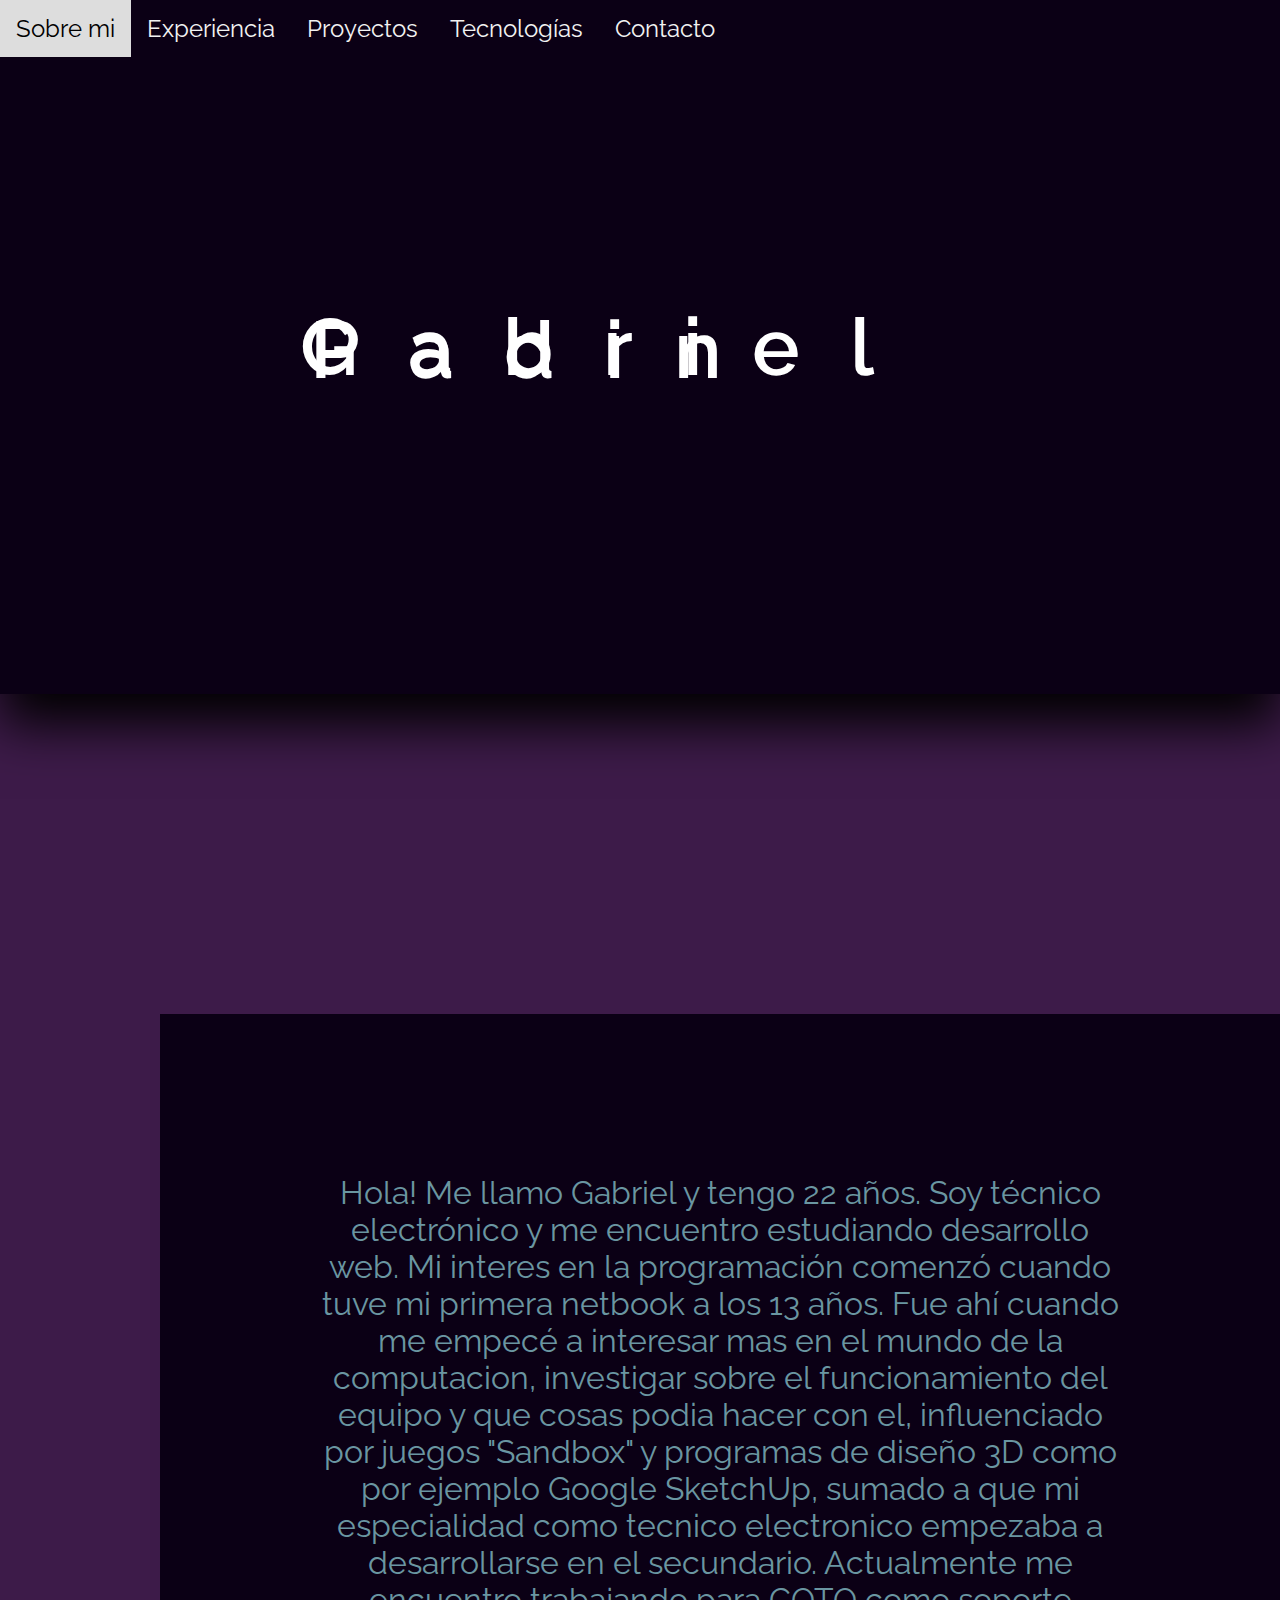
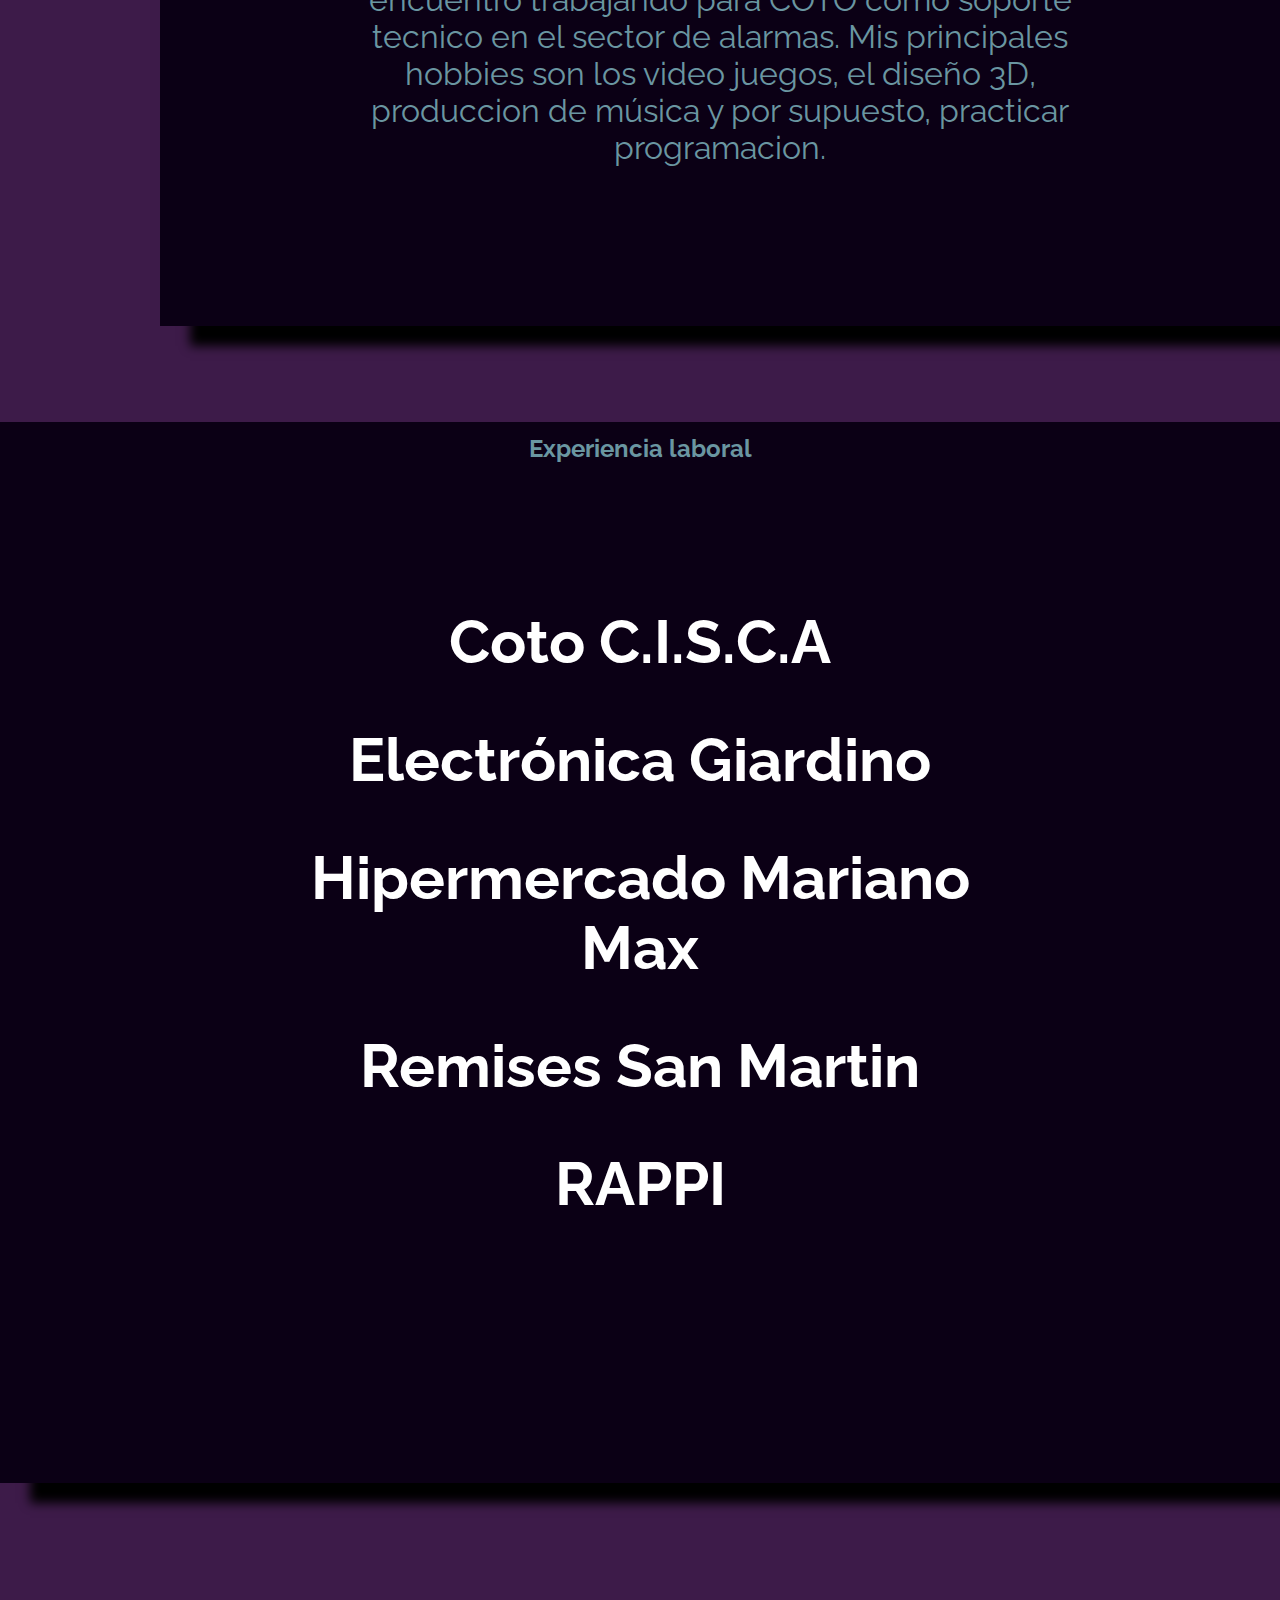
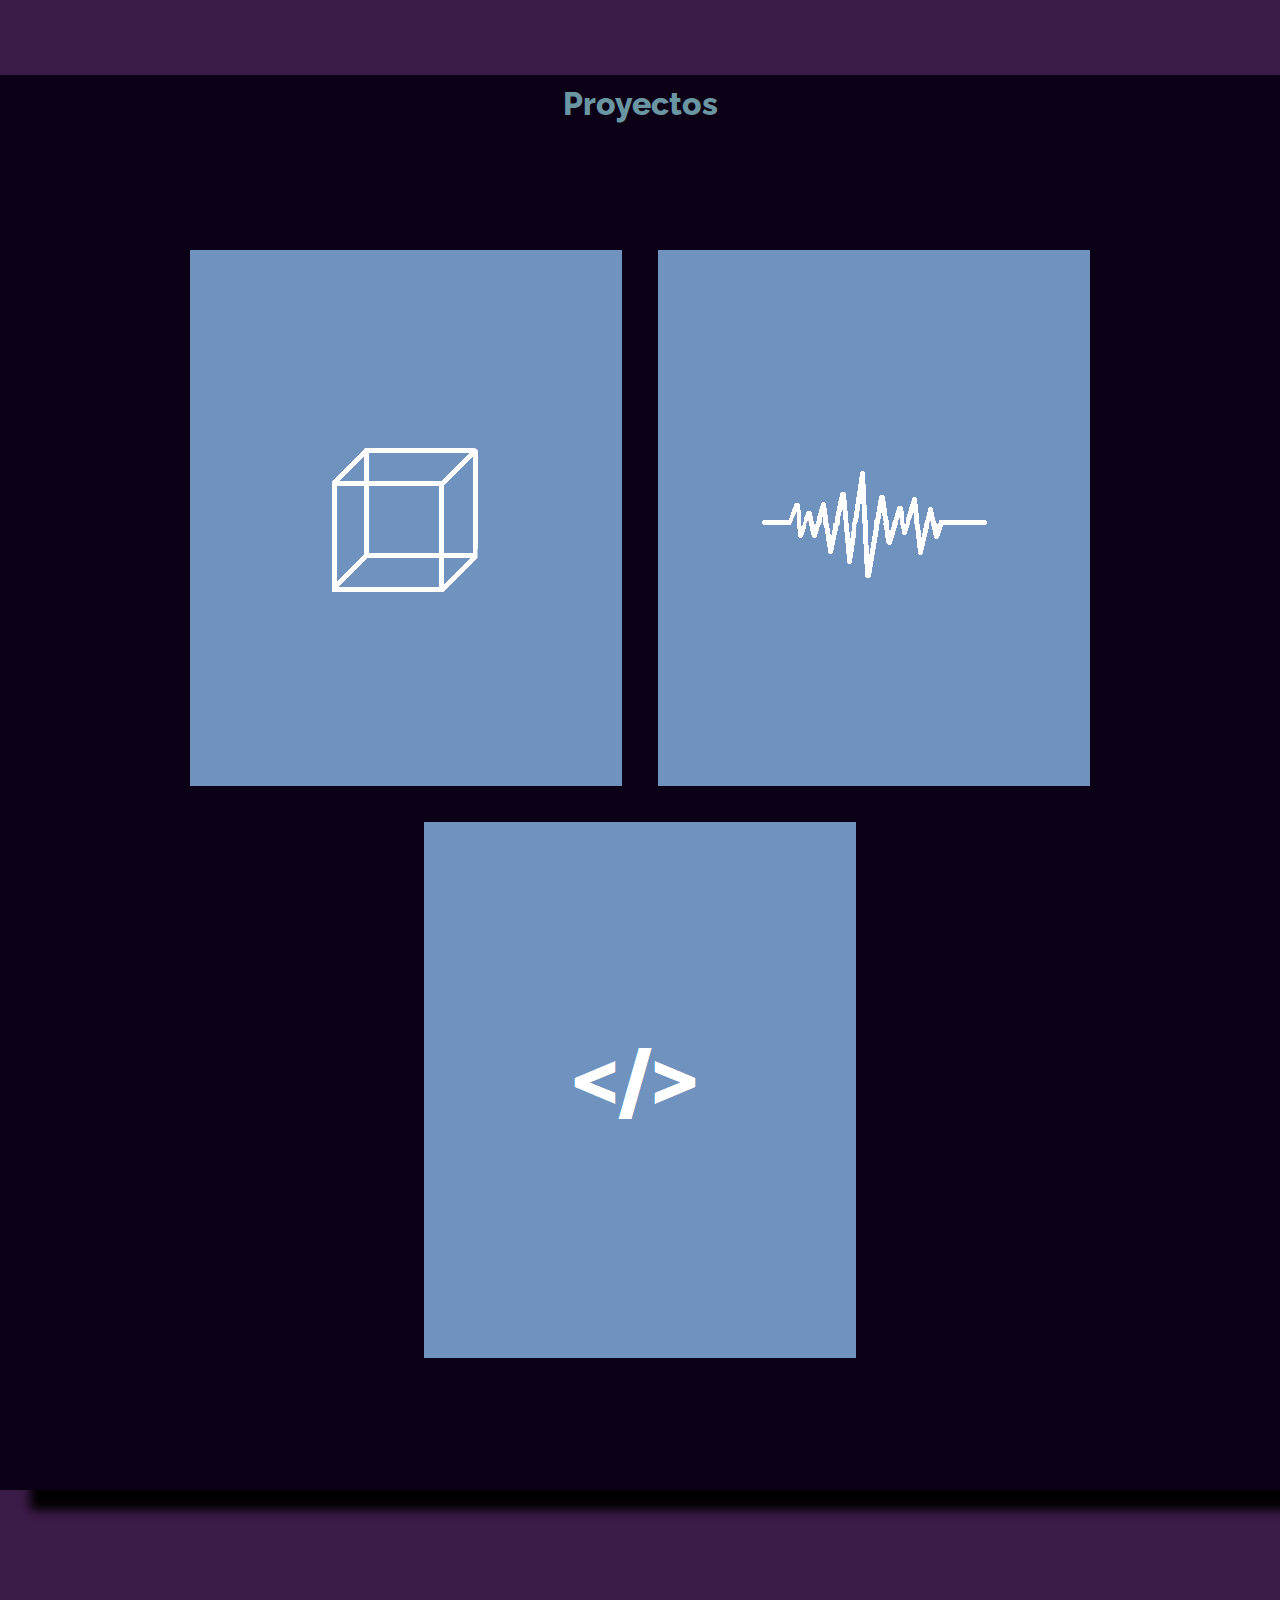
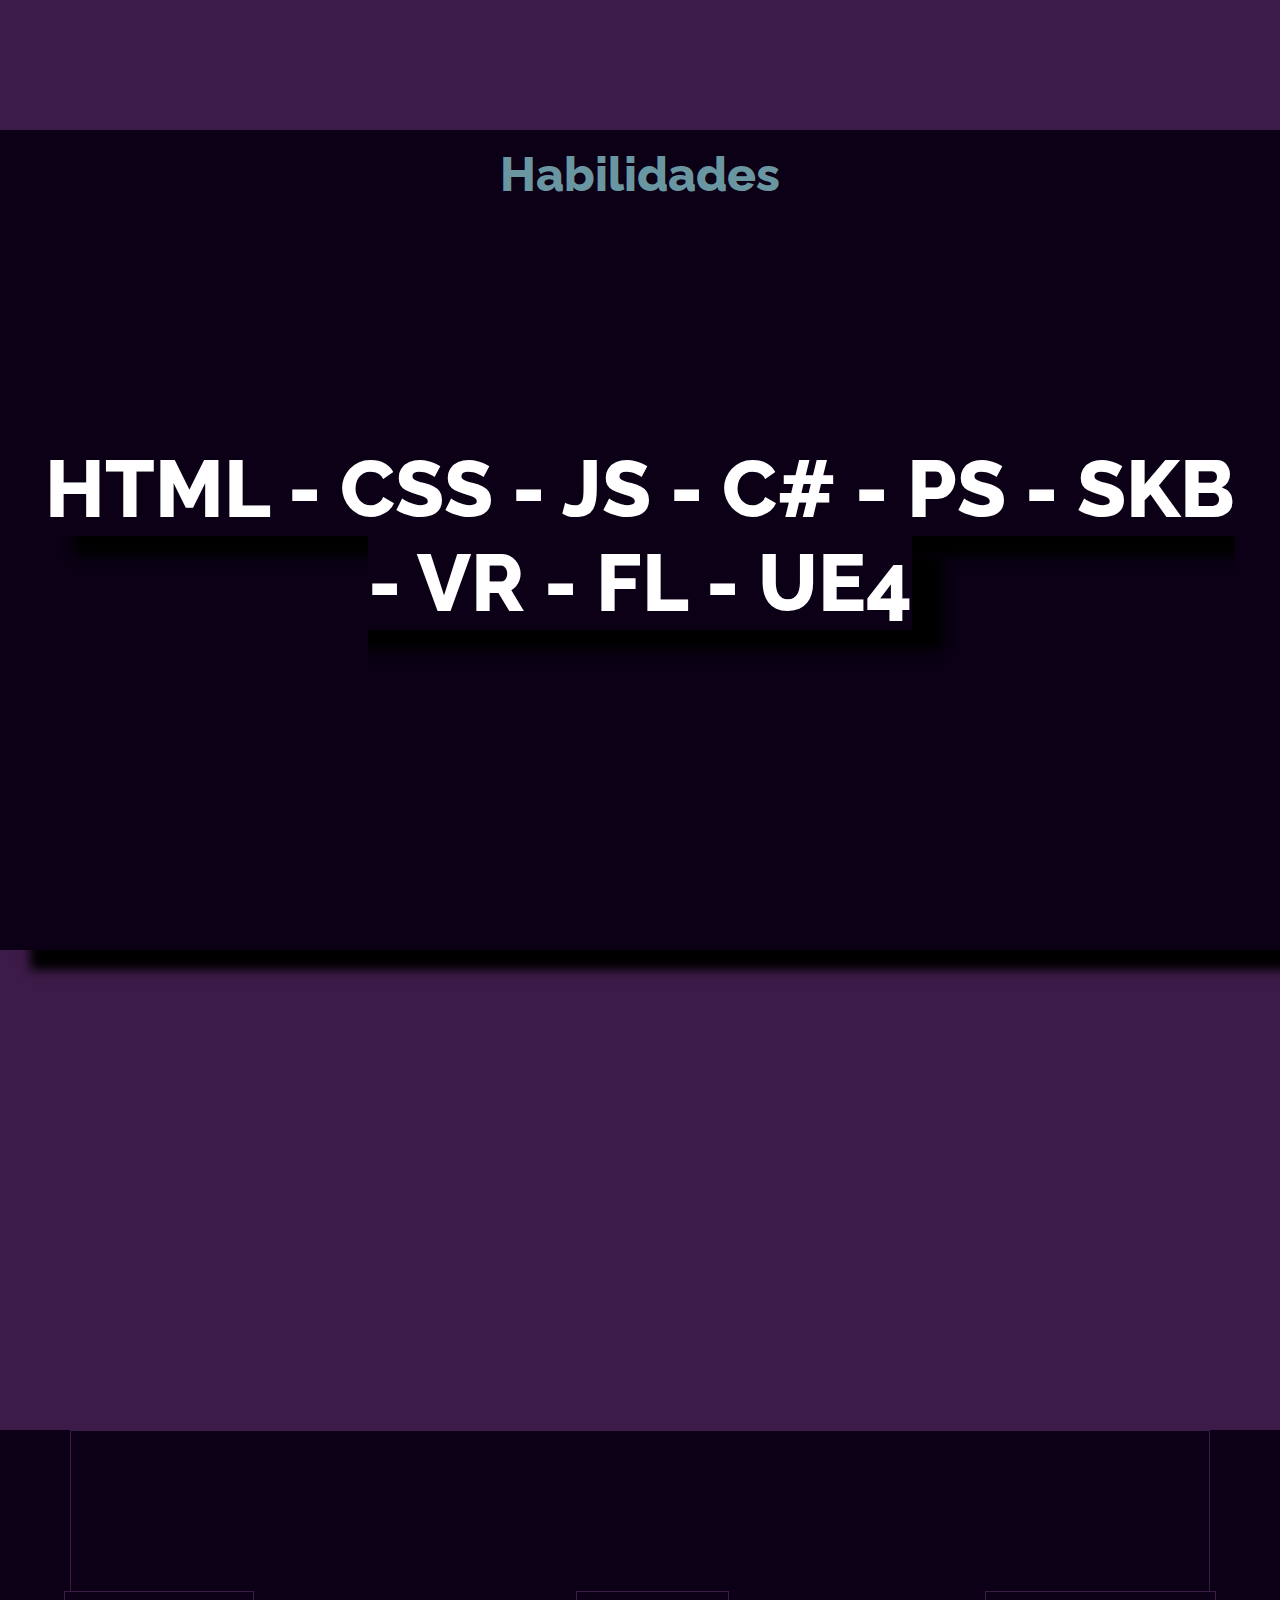
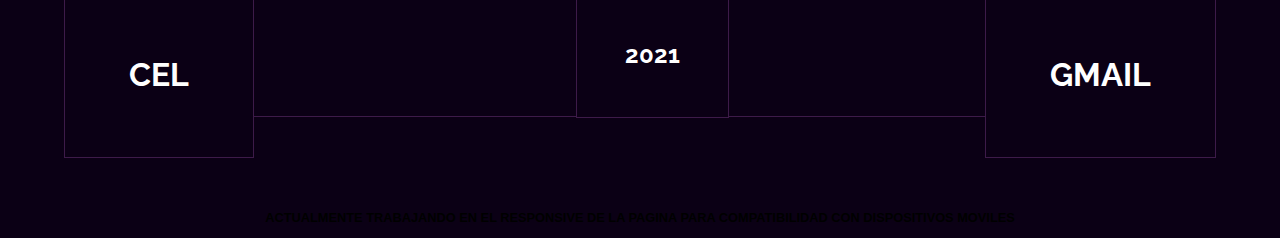
<file: index.html>
<!DOCTYPE html>
<html>
<head>
	<link rel="stylesheet" href="style.css"/>
	<link rel="preconnect" href="https://fonts.googleapis.com">
	<link rel="preconnect" href="https://fonts.gstatic.com" crossorigin>
	<link rel="icon" type="image/vnd.microsoft.icon" href="gsp.ico">
	<link href="https://fonts.googleapis.com/css2?family=Raleway:wght@100&display=swap" rel="stylesheet">
	<meta charset="utf-8">
	<title>Presentacion</title>
</head>
<body>

<div class="nav">
  <a href="#info">Sobre mi</a>
  <a href="#exp">Experiencia</a>
  <a href="#menu">Proyectos</a>
  <a href="#skills">Tecnologías</a>
  <a href="#footer1">Contacto</a>
</div>



<section id="data">
<h1 class="parpadea" id="name">Gabriel</h1>

<h2 class="parpadea2" id="lname">Padin</h2>
</section>


<div id="info">Hola! Me llamo Gabriel y tengo 22 años. Soy técnico electrónico y me encuentro estudiando desarrollo web. Mi interes en la programación comenzó cuando tuve mi primera netbook a los 13 años. Fue ahí cuando me empecé a interesar mas en el mundo de la computacion, investigar sobre el funcionamiento del equipo y que cosas podia hacer con el, influenciado por juegos "Sandbox" y programas de diseño 3D como por ejemplo Google SketchUp, sumado a que mi especialidad como tecnico electronico empezaba a desarrollarse en el secundario. Actualmente me encuentro trabajando para COTO como soporte tecnico en el sector de alarmas. Mis principales hobbies son los video juegos, el diseño 3D, produccion de música y por supuesto, practicar programacion.
</div>


<div id="exp">Experiencia laboral
	<div id="jobs">
		<details>
			<summary>Coto C.I.S.C.A</summary>
			<p>Administrativo de laboratorio</p>
			<p>Soporte técnico de alarmas, pantallas y balanzas</p>

		</details>
		
		<details>
			<summary>Electrónica Giardino</summary>
			<p>Atencion al cliente</p>
			<p>Instalacion de equipos de seguridad domiciliarios</p>
		</details>

		<details>
			<summary>Hipermercado Mariano Max</summary>
			<p>Cajero y repositor</p>
		</details>

		<details>
			<summary>Remises San Martin</summary>
			<p>Operador de radio</p>
		</details>

		<details>
			<summary >RAPPI</summary>
			<p>Reparto de mercaderia</p>
			<p>Coordinador de pedidos</p>
		</details>
	</div>

</div>





<p id="pro">Proyectos</p>

<div  id="menu">

	<div class="img3d" >
		<img  src="3d.png" alt="Proyectos 3d">
		<a href="3d.html">
		<img class="imgtop3d" src="render.png" alt="preview">
		</a>
	</div>

	<div class="imgau" >
		<img id="audio" class="ir" src="audio.png" alt="Proyectos multimedia">
		<a href="">
		<img class="imgtopau" src="fl.png" alt="preview">
		</a>
	</div>

	<div class="imgco" >
		<img id="code" class="ir" src="code.png" alt="Proyectos de codigo">
		<img class="imgtopcod" src="div.png" alt="preview">
	</div>

</div>

<section id="skills">
	<p id="mskills">Habilidades</p>

	<div class="center">
		<p  id="tecs">HTML - CSS - JS - C# - PS - SKB - VR - FL - UE4</P>
	</div>
</section>

<footer id="footer1">
	<div id="caja">
	<div class="box" id="cel">CEL</div>
	<div class="box" id="date">2021</div>
	<div class="box" id="mail">GMAIL</div>
</footer>
<div id="aviso">ACTUALMENTE TRABAJANDO EN EL RESPONSIVE DE LA PAGINA PARA COMPATIBILIDAD CON DISPOSITIVOS MOVILES</div>
	</div>
</body>
</html>
</file>
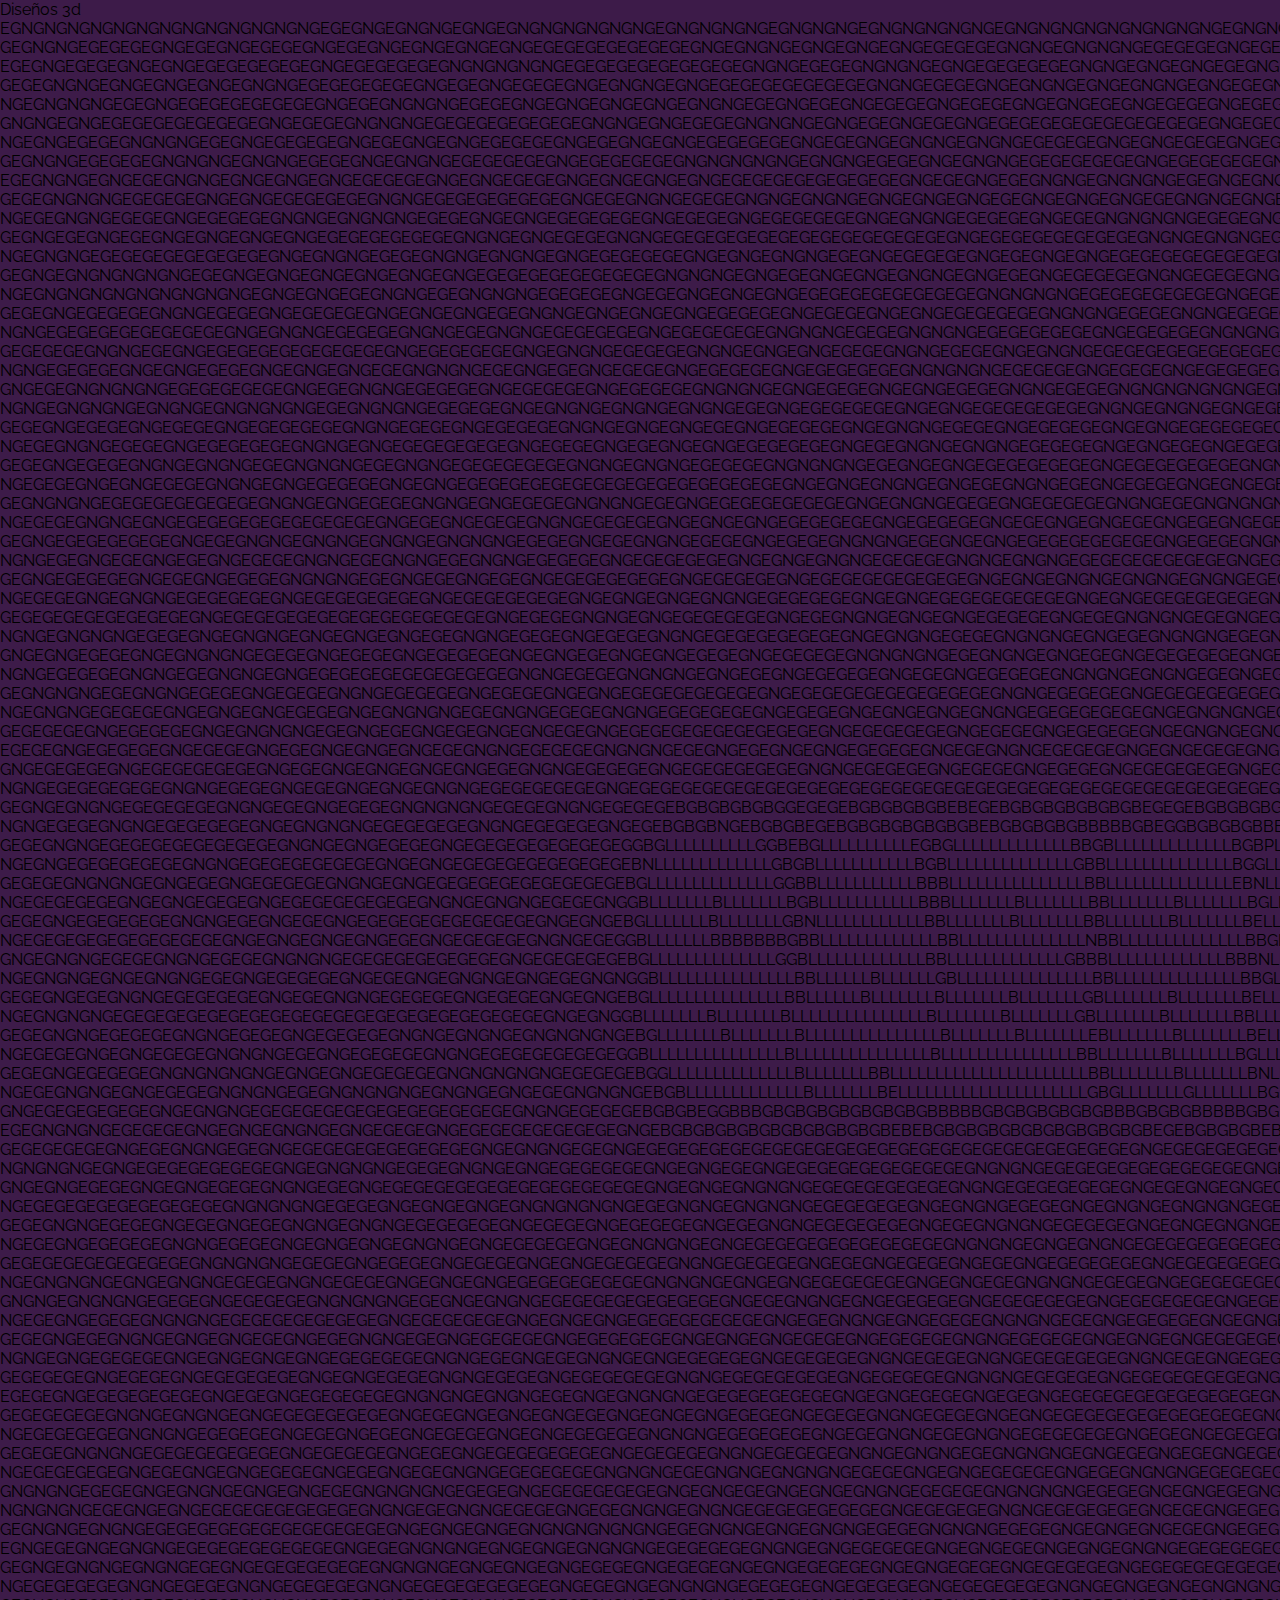
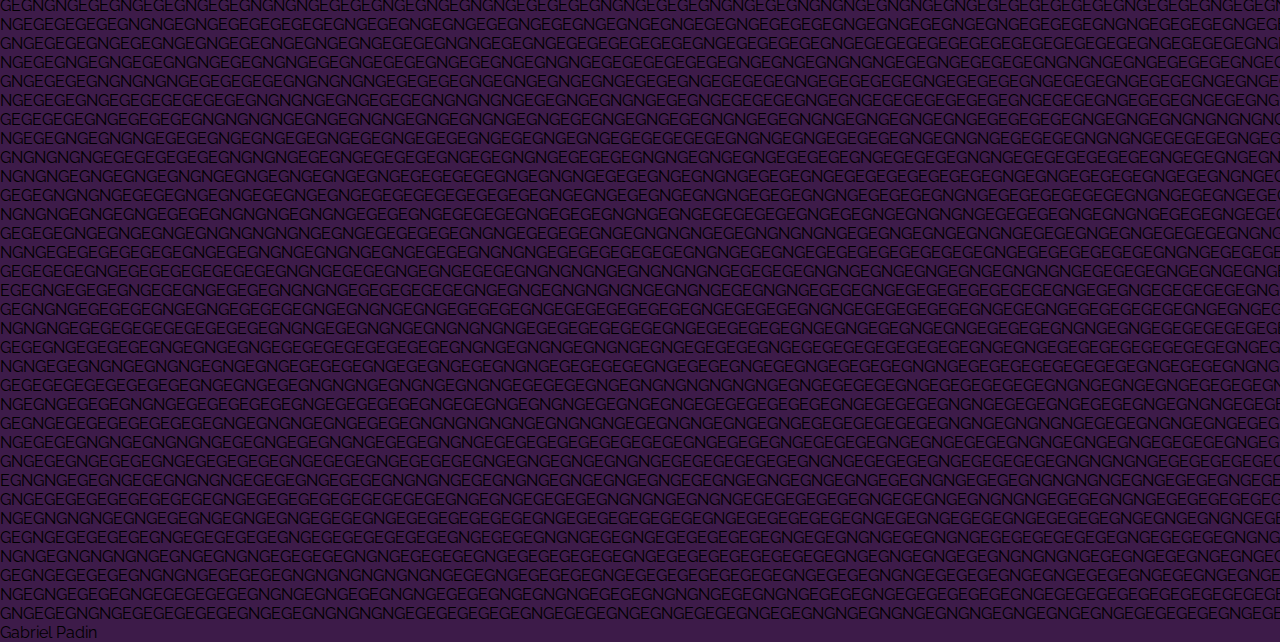
<file: 3d.html>
<!DOCTYPE html>
<html>
<head>
	<meta charset="utf-8">
	<link rel="stylesheet" href="style.css"/>
	<link rel="preconnect" href="https://fonts.googleapis.com">
	<link rel="preconnect" href="https://fonts.gstatic.com" crossorigin>
	<link rel="icon" type="image/vnd.microsoft.icon" href="gsp.ico">
	<link href="https://fonts.googleapis.com/css2?family=Raleway:wght@100&display=swap" rel="stylesheet">
	<title>Proyectos 3D</title>
</head>
<body>

<div id="d3d">Diseños 3d</div>


<div id="gp">[base64]
[base64]
[base64]
[base64]
[base64]
[base64]
[base64]
[base64]
[base64]
[base64]
[base64]
[base64]
[base64]
[base64]
[base64]
[base64]
[base64]
[base64]
[base64]
[base64]
[base64]
[base64]
[base64]
[base64]
[base64]
[base64]
[base64]
[base64]
[base64]
[base64]
[base64]
[base64]
[base64]
[base64]
[base64]
[base64]
[base64]
[base64]
[base64]
[base64]
[base64]
[base64]
[base64]
[base64]
[base64]
[base64]
[base64]
[base64]
[base64]
[base64]
[base64]
[base64]
[base64]
[base64]
[base64]
[base64]
[base64]
[base64]
[base64]
[base64]
[base64]
[base64]
[base64]
[base64]
[base64]
[base64]
[base64]
[base64]
[base64]
[base64]
[base64]
[base64]
[base64]
[base64]
[base64]
[base64]
[base64]
[base64]
[base64]
[base64]
[base64]
[base64]
[base64]
[base64]
[base64]
[base64]
[base64]
[base64]
[base64]
[base64]
[base64]
[base64]
[base64]
[base64]
[base64]
[base64]
[base64]
[base64]
[base64]
[base64]
[base64]
[base64]
[base64]
[base64]
[base64]
[base64]
[base64]
[base64]
[base64]
[base64]
[base64]
[base64]
[base64]
[base64]
[base64]
[base64]
<div id="gpback">Gabriel Padin</div>
</div>



<footer id="footer3d"></footer>

</body>
</html>
</file>
<file: style.css>
*{

	background-color: #3d1b49;
	font: Impact;
  font-family: 'Raleway', sans-serif;
}

body {
  margin:0;
  padding:0;
}
/*
#violeta{
    position: absolute;
    
    left: 2em;
    background-color: #0b0015;
    display: inline-block;
    padding: 60em 10em;
    box-sizing: border-box;
    text-align: center;
    margin: 10px 10px;
    border-radius: 100%;
}

#lvioleta{
    position: absolute;
    top: 4em;
    left: 64em;
    background-color: #3d1b49;
    display: inline-block;
    padding: 17em 8em;
    box-sizing: border-box;
    text-align: center;
    margin: 20px 10px;
    border-radius: 100%;
    transform: rotate(30deg);
}

*/

html {
  scroll-behavior: smooth;
}

.nav{
  z-index: 200;
  overflow: hidden;
  background-color: #0b0015;
  position: fixed; 
  top: 0; 
  width: 100%;
  font-size: 1.5em; 
}

.nav a {
  float: left;
  display: block;
  color: #f2f2f2;
  text-align: center;
  padding: 14px 16px;
  text-decoration: none;
  background-color: #0b0015;

}

.nav a:hover {
  background: #ddd;
  color: black;
}

#data{
  padding: 200px;
  background-color: #0b0015 ;
  box-shadow: 0px 30px 50px black;
}


#name{
    font-size: 5em;
    font-weight: 600;
    color: #ffffff;
    letter-spacing: 50px;
    margin: 0;
    padding: 100px;
    background-color: #0b0015;
}

#lname{
    position: absolute;
    
      top: 203px;
      left: 210px;
      font-size: 5em;
      
      font-weight: 600;
      color: #ffffff;
      letter-spacing: 50px;
      background-color: transparent;
      margin: 0;
      padding: 100px;
}

#info{
    margin: 10em auto 3em 5em;
    color: #6a96a1;
    text-align: center;
    padding: 5em;
    background-color: #0b0015;
    font-size: 200%;
    box-shadow: 30px 20px 10px black;
}

#exp{
  font-size: 1.5em;
  font-weight: bold;
  color: #6a96a1;
  background-color: #0b0015 ;
  padding: 5em;
  text-align: center;
  padding-top: .5em;
  box-shadow: 30px 20px 10px black;
}

details[open] summary ~ * {
  animation: open .5s ease-in-out;
}

@keyframes open {
  0% {opacity: 0; margin-left: -20px}
  100% {opacity: 1; margin-left: 0px}
}
#exp p{
  font-size: 1.5em ;
  background-color: #0b0015 ;
  color: white;
}
#jobs{
  background-color: #0b0015 ;
  padding: 5em;
}
details > summary {
  cursor: pointer;
  list-style: none;
  font-size: 2.5em;
  background-color: #0b0015;
  display: inline-block;
  font-weight: bold;
  color: white;
}
details > summary::marker {
  display: none;
}

details{
  background-color: #0b0015 ;
  padding: 1em;
}

#pro{
    font-size:2em ;
    padding-top: .3em;
    text-align: center;
    background-color: #0b0015;
    font-weight: 800;
    color: #6a96a1;
    margin: 6em auto 0em;
}

#menu{
    margin: 0em auto 15em;
    color: #ffffff;
    text-align: center;
    padding: 7em 0em;  
    background-color: #0b0015;
    box-shadow: 30px 20px 10px black;
}  

.img3d, .imgau, .imgco {
  cursor: pointer;
  position: relative;
  display: inline-block;
  margin: 1em;
  background-color: #0b0015;
}

.img3d .imgtop3d, .imgau .imgtopau, .imgco .imgtopcod{
  display: none;
  position: absolute;
  top: 0;
  left: 0;
  z-index: 99;
  background-color: #0b0015;
}

.img3d:hover .imgtop3d, .imgau:hover .imgtopau, .imgco:hover .imgtopcod{
  display: inline;
  border: solid;
  border-color: #6a96a1;
  opacity: 100%; 
}

.ir{
  border-width: 1em;
}

#mskills{
    font-size:3em ;
    text-align: center;
    background-color: #0b0015;
    margin-top: 0em;
    margin-bottom: 5em;
    font-weight: 800;
    color: #6a96a1;
}

#skills{
  background-color: #0b0015;
  padding: 1em 2em 20em;
  box-shadow: 30px 20px 10px black;
}

#tecs{
 background-color: #0b0015;
 display: inline;
 font-weight: 800;
 box-shadow: 30px 20px 10px black;
}

.center{
  text-align: center;
  font-size: 5em;
  color: #ffffff;
  background-color: #0b0015;
}

#footer1{
  margin-top: 30em;  
  padding: 0em 70px 5em; 
  background-color:#0b0015 ;
}

#caja{
  left: 50%;
  border: solid;
  border-color: #3d1b49;
  border-width: .05em;
  padding: 10em;
  padding-bottom: 7.85em;
  margin: 0em;
  background-color: #0b0015;
}

.box{
  color: #ffff;
  font-weight: bold;
  background-color:#0b0015 ;
  padding: 2em;
  position: absolute;
  border: solid;
  border-color: #3d1b49;
  border-width: .05em;
}

#aviso{
background-color:#0b0015 ;
color: black;
font-size: .8em;
font-weight: bold;
font-family: arial ;
position: relative;
text-align: center;
padding: 1em; 
}

#cel{
  left: 2em;
  font-size: 2em;
}

#date{
  left: 45%;
  font-size: 1.5em;
  margin-bottom: 2em;
}

#mail{
  right: 2em;
  font-size: 2em;
}


.parpadea {
  animation-name: parpadeo;
  animation-duration: 20s;
  animation-timing-function: linear;
  animation-iteration-count: infinite;

  -webkit-animation-name: parpadeo;
  -webkit-animation-duration: 20s;
  -webkit-animation-timing-function: linear;
  -webkit-animation-iteration-count: infinite;
}

@-moz-keyframes parpadeo {
0% {
    opacity: 1;
  }
  25% {
    opacity: .5;
  }
  50%{
    opacity: 0;
  }
  75% {
    opacity:.2;
  }
  100%{
    opacity: 1;
  }
}

@-webkit-keyframes parpadeo {
0% {
    opacity: 1;
  }
  25% {
    opacity: .5;
  }
  50%{
    opacity: 0;
  }
  75% {
    opacity:.2;
  }
  100%{
    opacity: 1;
  }
}

@keyframes parpadeo {
0% {
    opacity: 1;
  }
  25% {
    opacity: .5;
  }
  50%{
    opacity: 0;
  }
  75% {
    opacity:.2;
  }
  100%{
    opacity: 1;
  }
}


.parpadea2 {
    animation-name: parpadeo2;
    animation-duration: 20s;
    animation-timing-function: linear;
    animation-iteration-count: infinite;

    -webkit-animation-name: parpadeo2;
    -webkit-animation-duration: 20s;
    -webkit-animation-timing-function: linear;
    -webkit-animation-iteration-count: infinite;
}

@-moz-keyframes parpadeo2 {
   0% {
    opacity: 0;
  }
  25% {
    opacity: .5;
  }
  50%{
    opacity: 1;
  }
  75% {
    opacity: .2;
  }
  100% {
    opacity: 0;
  }
}
@-webkit-keyframes parpadeo2 {
   0% {
    opacity: 0;
  }
  25% {
    opacity: .5;
  }
  50%{
    opacity: 1;
  }
  75% {
    opacity: .2;
  }
  100% {
    opacity: 0;
  }
}
@keyframes parpadeo2 {
   0% {
    opacity: 0;
  }
  25% {
    opacity: .5;
  }
  50%{
    opacity: 1;
  }
  75% {
    opacity: .2;
  }
  100% {
    opacity: 0;
  }
}


/*
-------------------------------------------------------
A PARTIR DE ACA EMPIEZA LA PAGINA PARA LOS PROYECTOS 3D
-------------------------------------------------------
*/
</file>
